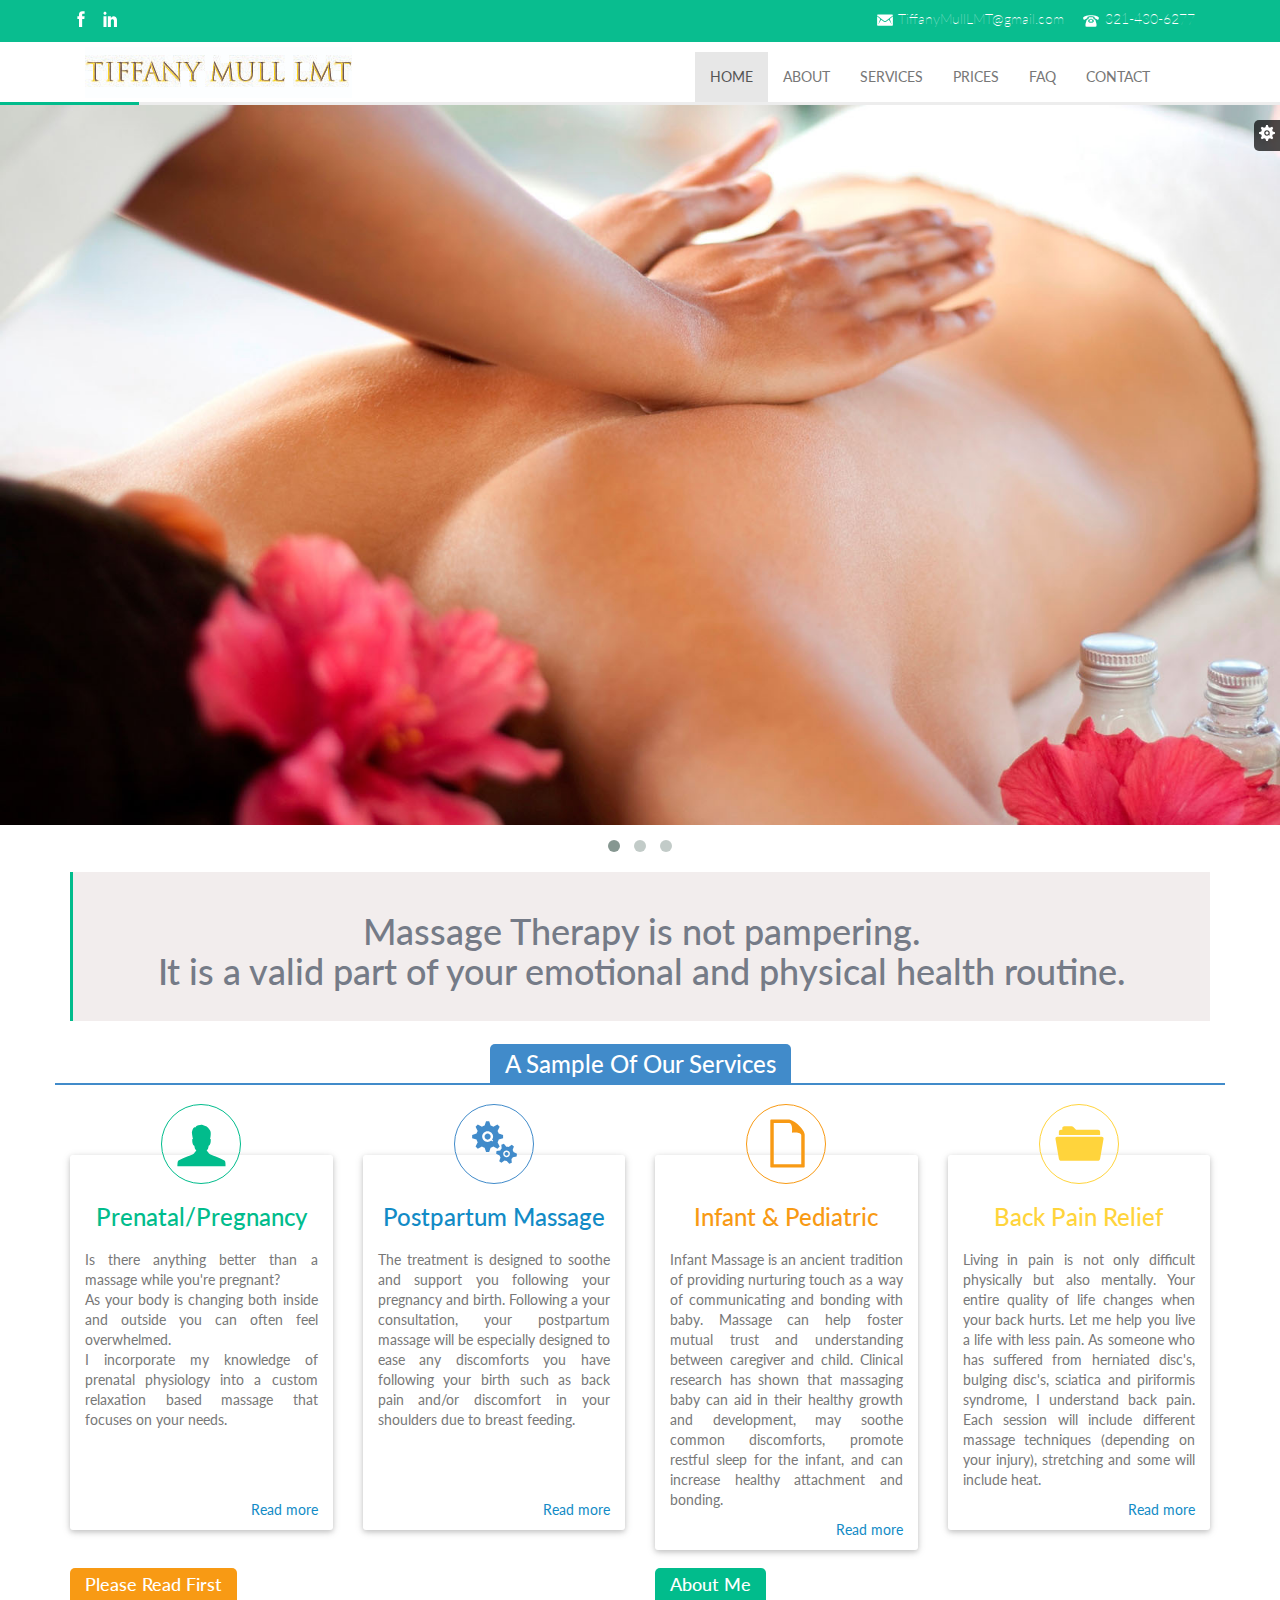
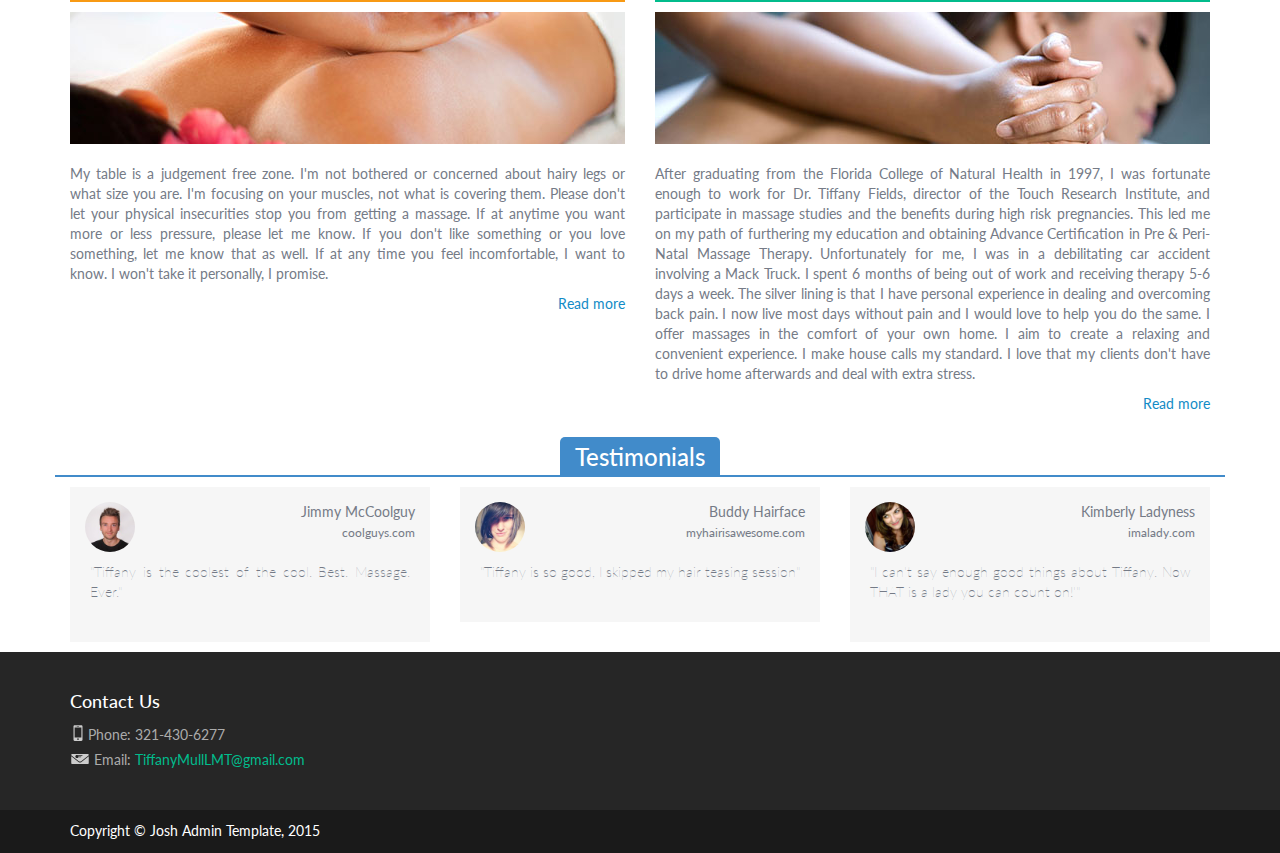
<file: index.html>
<!DOCTYPE html>
<html>

<head>
    <meta charset="utf-8">
    <meta http-equiv="X-UA-Compatible" content="IE=edge">
    <meta name="viewport" content="width=device-width, initial-scale=1">
    <title>Home | Tiffany Mull, LMT</title>
    <!--global css starts-->
    <link rel="stylesheet" type="text/css" href="css/bootstrap.min.css">
    <link rel="shortcut icon" href="images/favicon.png" type="image/x-icon">
    <link rel="icon" href="images/favicon.png" type="image/x-icon">
    <link rel="stylesheet" type="text/css" href="css/custom.css">
    <!--end of global css-->
    <!--page level css starts-->
    <link rel="stylesheet" type="text/css" href="css/tabbular.css">
    <link rel="stylesheet" type="text/css" href="css/jquery.circliful.css">
    <link rel="stylesheet" type="text/css" href="vendors/owl-carousel/owl.carousel.css">
    <link rel="stylesheet" type="text/css" href="vendors/owl-carousel/owl.theme.css">
    <link rel="stylesheet" type="text/css" href="css/style.css">
    <!--end of page level css-->
</head>

<body>
    <!-- Header Start -->
    <header>
        <!-- Icon Section Start -->
        <div class="icon-section">
            <div class="container">
                <ul class="list-inline">
                    <li>
                        <a href="https://www.facebook.com/tiffanymulllmt"> <i class="livicon" data-name="facebook" data-size="18" data-loop="true" data-c="#fff" data-hc="#757b87"></i>
                        </a>
                    </li>
                    <!--<li>
                        <a href="#"> <i class="livicon" data-name="twitter" data-size="18" data-loop="true" data-c="#fff" data-hc="#757b87"></i>
                        </a>
                    </li>
                    <li>
                        <a href="#"> <i class="livicon" data-name="google-plus" data-size="18" data-loop="true" data-c="#fff" data-hc="#757b87"></i>
                        </a>
                    </li>-->
                    <li>
                        <a href="#"> <i class="livicon" data-name="linkedin" data-size="18" data-loop="true" data-c="#fff" data-hc="#757b87"></i>
                        </a>
                    </li>
                    <!--<li>
                        <a href="#"> <i class="livicon" data-name="rss" data-size="18" data-loop="true" data-c="#fff" data-hc="#757b87"></i>
                        </a>
                    </li>-->
                    <li class="pull-right">
                        <ul class="list-inline icon-position">
                            <li>
                                <a href="mailto:"><i class="livicon" data-name="mail" data-size="18" data-loop="true" data-c="#fff" data-hc="#fff"></i></a>
                                <label class="hidden-xs"><a href="mailto:" class="text-white">TiffanyMullLMT@gmail.com</a></label>
                            </li>
                            <li>
                                <a href="tel:"><i class="livicon" data-name="phone" data-size="18" data-loop="true" data-c="#fff" data-hc="#fff"></i></a>
                                <label class="hidden-xs"><a href="tel:" class="text-white">321-430-6277</a></label>
                            </li>
                        </ul>
                    </li>
                </ul>
            </div>
        </div>
        <!-- //Icon Section End -->
        <!-- Nav bar Start -->
        <nav class="navbar navbar-default container">
            <div class="navbar-header">
                <button type="button" class="navbar-toggle collapsed" data-toggle="collapse" data-target="#collapse">
                    <span><a href="#"> <i class="livicon" data-name="responsive-menu" data-size="25" data-loop="true" data-c="#757b87" data-hc="#ccc"></i>
                    </a></span>
                </button>
                <a class="navbar-brand" href="#"><img src="images/logo4.jpg" class="logo_position">
                </a>
            </div>
            <div class="collapse navbar-collapse" id="collapse">
                <ul class="nav navbar-nav navbar-right">
                    <li class="active"><a href="index.html"> Home</a>
                    </li>
                    <li class="dropdown"><a href="aboutus.html"> About</a>
                    </li>
                    <li class="dropdown"><a href="#" class="dropdown-toggle" data-toggle="dropdown"> Services</a>
                        <ul class="dropdown-menu" role="menu">
                            <li><a href="pren.html">Prenatal/Pregnancy</a>
                            </li>
                            <li><a href="post.html">Postpartum</a>
                            </li>
                            <li><a href="infa.html">Infant & Pediatric</a>
                            </li>
                            <li><a href="back.html">Back Pain Relief</a>
                            </li>
                            <li><a href="rlax.html">Relaxation</a>
                            </li>
                            <li><a href="coup.html">Couples Instructional</a>
                            </li>
                        </ul>
                    </li>
                    <li class="dropdown"><a href="pric.html"> Prices</a>
                    </li>
                    <li class="dropdown"><a href="faq.html"> FAQ</a>
                    </li>
                    <li><a href="contact.html">Contact</a>
                    </li>
                </ul>
            </div>
        </nav>
        <!-- Nav bar End -->
    </header>
    <!-- //Header End -->
    <!--Carousel Start -->
    <div id="owl-demo" class="owl-carousel owl-theme">
        <div class="item"><img src="images/backmassage/back1.jpg" alt="slider-image">
        </div>
        <div class="item"><img src="images/backmassage/back2.jpg" alt="slider-image">
        </div>
        <div class="item"><img src="images/backmassage/back3.jpg" alt="slider-image">
        </div>
    </div>
    <!-- //Carousel End -->
    <!-- Container Start -->
    <div class="container">
        <section class="purchas-main">
            <div class="container bg-border">
                <!--<div class="row">-->
                <div class="col-md-12 col-sm-12 col-xs-12">
                    <h1 class="text-center">Massage Therapy is not pampering.<br>It is a valid part of your emotional and physical health routine.</h1>
                </div>
                <!--</div>-->
        </section>
        <!-- Service Section Start-->
        <div class="row">
            <!-- Responsive Section Start -->
            <div class="text-center">
                <h3 class="border-primary"><span class="heading_border bg-primary">A Sample Of Our Services</span></h3>
            </div>
            <div class="col-sm-6 col-md-3">
                <div class="box">
                    <div class="box-icon">
                        <i class="livicon icon" data-name="user" data-size="55" data-loop="true" data-c="#01bc8c" data-hc="#01bc8c"></i>
                    </div>
                    <div class="info">
                        <h3 class="success text-center">Prenatal/Pregnancy</h3>
                        <p>Is there anything better than a massage while you're pregnant?<br>As your body is changing both inside
                            and outside you can often feel overwhelmed.<br>I incorporate my knowledge of prenatal physiology
                            into a custom relaxation based massage that focuses on your needs.<br><br><br><br></p>
                        <div class="text-right primary"><a href="#">Read more</a>
                        </div>
                    </div>
                </div>
            </div>
            <!-- //Responsive Section End -->
            <!-- Postpartum Section Start -->
            <div class="col-sm-6 col-md-3">
                <!-- Box Start -->
                <div class="box">
                    <div class="box-icon box-icon1">
                        <i class="livicon icon1" data-name="gears" data-size="55" data-loop="true" data-c="#418bca" data-hc="#418bca"></i>
                    </div>
                    <div class="info">
                        <h3 class="primary text-center">Postpartum Massage</h3>
                        <p>The treatment is designed to soothe and support you following your pregnancy and birth. Following
                            a your consultation, your postpartum massage will be especially designed to ease any discomforts
                            you have following your birth such as back pain and/or discomfort in your shoulders due to breast
                            feeding.
                            <br><br><br><br></p>
                        <div class="text-right primary"><a href="#">Read more</a>
                        </div>
                    </div>
                </div>
            </div>
            <!-- //Postpartum Section End -->
            <!-- Infant Section Start -->
            <div class="col-sm-6 col-md-3">
                <div class="box">
                    <div class="box-icon box-icon2">
                        <i class="livicon icon1" data-name="doc-portrait" data-size="55" data-loop="true" data-c="#f89a14" data-hc="#f89a14"></i>
                    </div>
                    <div class="info">
                        <h3 class="warning text-center">Infant & Pediatric</h3>
                        <p>Infant Massage is an ancient tradition of providing nurturing touch as a way of communicating and
                            bonding with baby. Massage can help foster mutual trust and understanding between caregiver and
                            child. Clinical research has shown that massaging baby can aid in their healthy growth and development,
                            may soothe common discomforts, promote restful sleep for the infant, and can increase healthy
                            attachment and bonding. </p>
                        <div class="text-right primary"><a href="#">Read more</a>
                        </div>
                    </div>
                </div>
            </div>
            <!-- //Infant Section End -->
            <!-- Back Pain Section Start -->
            <div class="col-sm-6 col-md-3">
                <div class="box">
                    <div class="box-icon box-icon3">
                        <i class="livicon icon1" data-name="folder-open" data-size="55" data-loop="true" data-c="#FFD43C" data-hc="#FFD43C"></i>
                    </div>
                    <div class="info">
                        <h3 class="yellow text-center">Back Pain Relief</h3>
                        <p>Living in pain is not only difficult physically but also mentally. Your entire quality of life changes
                            when your back hurts. Let me help you live a life with less pain. As someone who has suffered
                            from herniated disc's, bulging disc's, sciatica and piriformis syndrome, I understand back pain.
                            Each session will include different massage techniques (depending on your injury), stretching
                            and some will include heat.</p>
                        <div class="text-right primary"><a href="#">Read more</a>
                        </div>
                    </div>
                </div>
            </div>
            <!-- //Back Pain Section End -->
        </div>
        <!-- //Services Section End -->
        </div>
        <!-- Accordions Section End -->
        <div class="container">
            <!-- What we are section Start -->
            <div class="row">
                <!-- What we are Start -->
                <div class="col-md-6 col-sm-6">
                    <div class="text-left">
                        <div>
                            <h4 class="border-warning"><span class="heading_border bg-warning">Please Read First</span></h4>
                        </div>
                    </div>
                    <img src="images/backmassage/back1a.jpg" class="img-responsive">
                    <p><br>
                        My table is a judgement free zone. I'm not bothered or concerned about hairy legs or what size you are. I'm focusing on your
                        muscles, not what is covering them. Please don't let your physical insecurities stop you from getting
                        a massage. If at anytime you want more or less pressure, please let me know. If you don't like something
                        or you love something, let me know that as well. If at any time you feel incomfortable, I want to
                        know. I won't take it personally, I promise.
                    </p>
                    <p>
                        <div class="text-right primary"><a href="#">Read more</a></div>
                    </p>
                </div>
                <!-- //What we are End -->
                <!-- About Us Start -->
                <div class="col-md-6 col-sm-6">
                    <div class="text-left">
                        <div>
                            <h4 class="border-success"><span class="heading_border bg-success">About Me</span></h4>
                        </div>
                    </div>
                    <img src="images/backmassage/back3a.jpg" class="img-responsive">
                    <p><br>
                        After graduating from the Florida College of Natural Health in 1997, I was fortunate enough to work for Dr. Tiffany Fields,
                        director of the Touch Research Institute, and participate in massage studies and the benefits during
                        high risk pregnancies. This led me on my path of furthering my education and obtaining Advance Certification
                        in Pre & Peri-Natal Massage Therapy. Unfortunately for me, I was in a debilitating car accident involving
                        a Mack Truck. I spent 6 months of being out of work and receiving therapy 5-6 days a week. The silver
                        lining is that I have personal experience in dealing and overcoming back pain. I now live most days
                        without pain and I would love to help you do the same. I offer massages in the comfort of your own
                        home. I aim to create a relaxing and convenient experience. I make house calls my standard. I love
                        that my clients don't have to drive home afterwards and deal with extra stress.
                    </p>
                    <p>
                        <div class="text-right primary"><a href="#">Read more</a>
                        </div>
                    </p>
                </div>
                <!-- //About Us End -->
            </div>
            <!-- //What we are section End -->
            <!-- Testimonial Start -->
            <div class="row">
                <!-- Testimonial Section -->
                <div class="text-center">
                    <h3 class="border-primary"><span class="heading_border bg-primary">Testimonials</span></h3>
                </div>
                <div class="col-md-4">
                    <div class="author">
                        <img src="images/authors/avatar3.jpg" class="img-responsive img-circle pull-left">
                        <p class="text-right">
                            Jimmy McCoolguy
                            <br>
                            <small class="text-right">coolguys.com</small>
                        </p>
                        <p>
                            <label>"Tiffany is the coolest of the cool.  Best. Massage. Ever."</label>
                        </p>
                    </div>
                </div>
                <div class="col-md-4">
                    <div class="author">
                        <img src="images/authors/avatar2.jpg" class="img-responsive img-circle pull-left">
                        <p class="text-right">
                            Buddy Hairface
                            <br>
                            <small class="text-right">myhairisawesome.com</small>
                        </p>
                        <p>
                            <label>"Tiffany is so good, I skipped my hair teasing session"</label>
                        </p>
                    </div>
                </div>
                <div class="col-md-4">
                    <div class="author">
                        <img src="images/authors/avatar4.jpg" class="img-responsive img-circle pull-left">
                        <p class="text-right">
                            Kimberly Ladyness
                            <br>
                            <small class="text-right">imalady.com</small>
                        </p>
                        <p>
                            <label>"I can't say enough good things about Tiffany.  Now THAT is a lady you can count on!'"</label>
                        </p>
                    </div>
                </div>
                <!-- Testimonial Section End -->
            </div>
            <!-- Testimonial End -->
        </div>
        <!-- //Container End -->
        <!-- Footer Section Start -->
<footer>
    <!-- Footer Container Start -->
    <div class="container footer-text">
        <!-- Contact Section Start -->
        <div class="col-sm-4">
            <h4>Contact Us</h4>
            <ul class="list-unstyled">
                <!--<li>35 Fake Street</li>
                <li>Fake City, Florida.</li>-->
                <li><i class="livicon icon4 icon3" data-name="cellphone" data-size="18" data-loop="true" data-c="#ccc" data-hc="#ccc"></i>Phone:
                    321-430-6277</li>
                <li><i class="livicon icon3" data-name="mail-alt" data-size="20" data-loop="true" data-c="#ccc" data-hc="#ccc"></i>                    Email:<span class="success">
                        <a href="mailto:">TiffanyMullLMT@gmail.com</a></span>
                </li>
                <!--<li><i class="livicon icon4 icon3" data-name="skype" data-size="18" data-loop="true" data-c="#ccc" data-hc="#ccc"></i>                    Skype:
                    <span class="success">TiffanyTest</span>
                </li>-->
            </ul>
        </div>
        <!-- //Contact Section End -->
    </div>
    <!-- Footer Container Section End -->
</footer>
        <!-- //Footer Section End -->
        <!-- Copy right Section Start -->
        <div class="copyright">
            <div class="container">
                <p>Copyright &copy; Josh Admin Template, 2015</p>
            </div>
        </div>
        <!-- Copy right Section End -->
        <a id="back-to-top" href="#" class="btn btn-primary btn-lg back-to-top" role="button" title="Return to top" data-toggle="tooltip"
            data-placement="left">
            <i class="livicon" data-name="plane-up" data-size="18" data-loop="true" data-c="#fff" data-hc="white"></i>
        </a>
        <!--global js starts-->
        <script type="text/javascript" src="js/jquery.min.js"></script>
        <script type="text/javascript" src="js/bootstrap.min.js"></script>
        <script src="js/style-switcher.js" type="text/javascript"></script>
        <script type="text/javascript" src="js/raphael.js"></script>
        <script type="text/javascript" src="js/livicons-1.4.min.js"></script>
        <script type="text/javascript" src="js/josh_frontend.js"></script>
        <!--global js end-->
        <!-- page level js starts-->
        <script type="text/javascript" src="js/jquery.circliful.js"></script>
        <script type="text/javascript" src="vendors/owl-carousel/owl.carousel.js"></script>
        <script type="text/javascript" src="js/carousel.js"></script>
        <script type="text/javascript" src="js/index.js"></script>
        <!--page level js ends-->
</body>

</html>
</file>
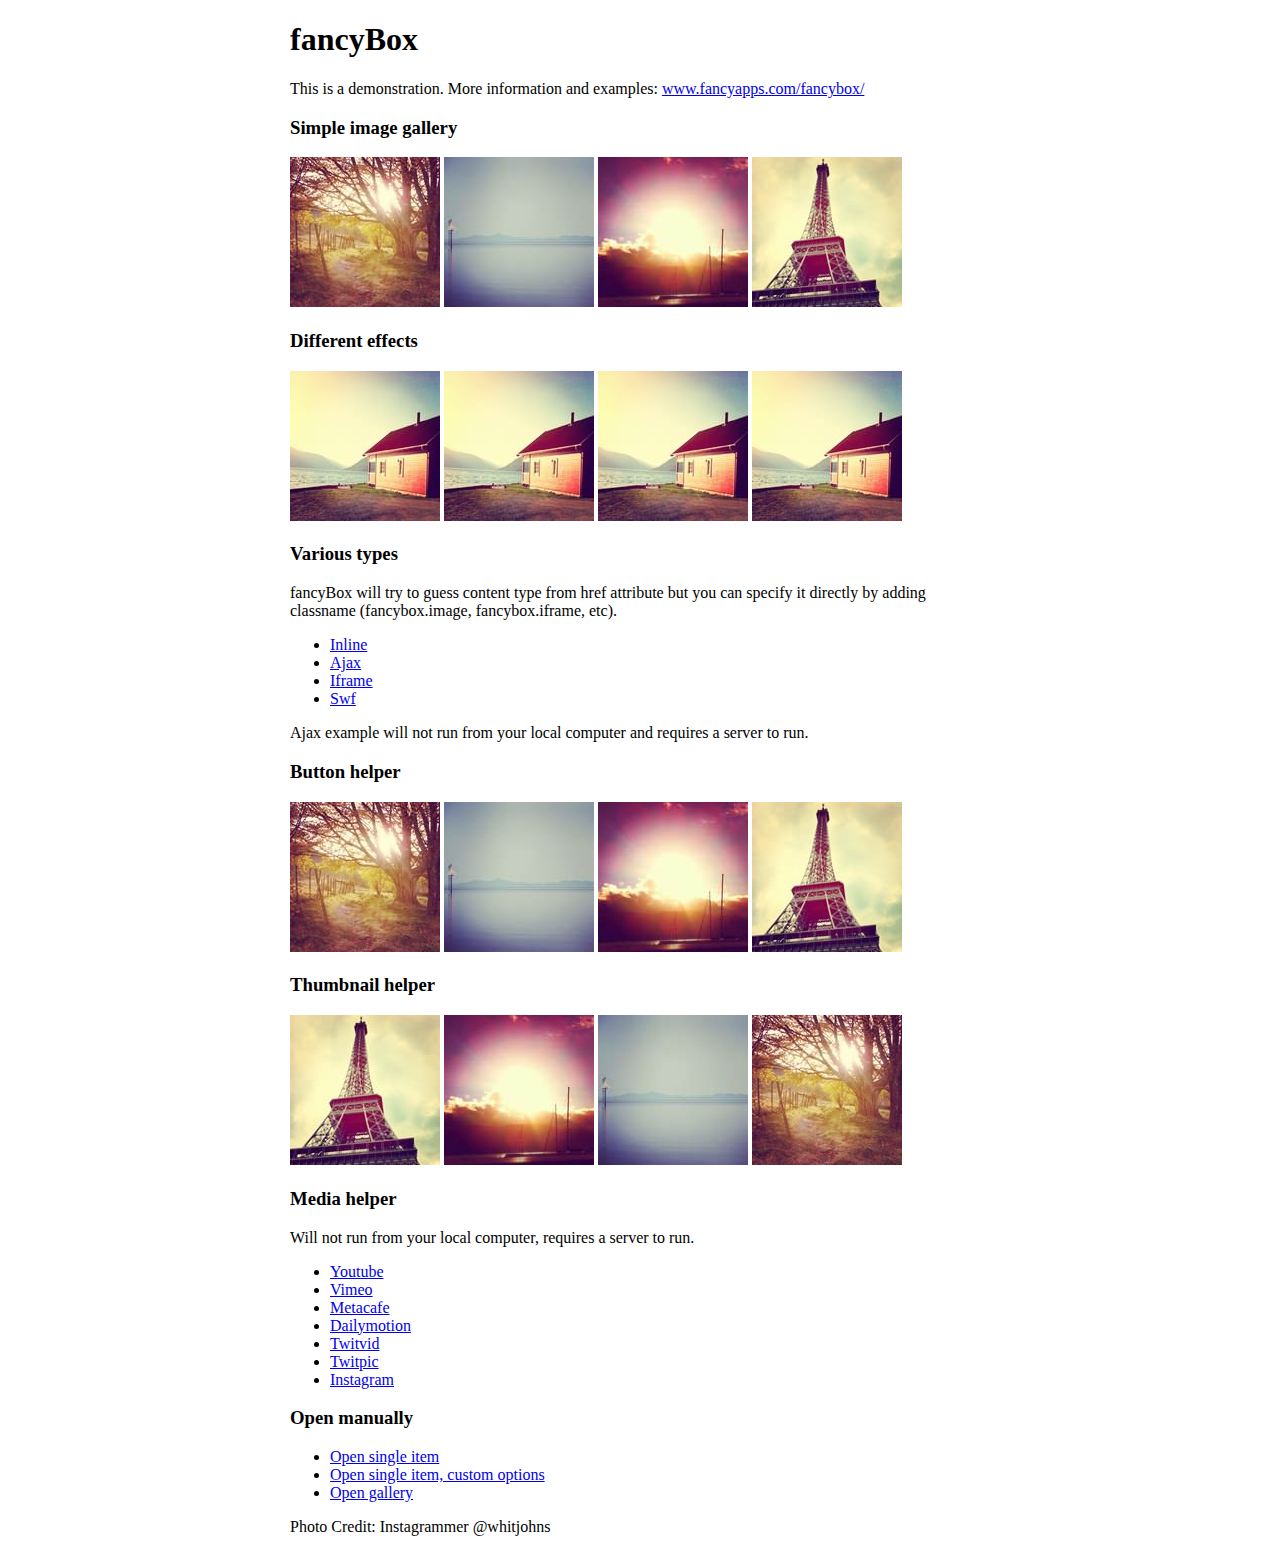
<file: vendors/fancybox/demo/index.html>
<!DOCTYPE html>
<html>
<head>
	<title>fancyBox - Fancy jQuery Lightbox Alternative | Demonstration</title>
	<meta http-equiv="Content-Type" content="text/html; charset=UTF-8" />

	<!-- Add jQuery library -->
	<script type="text/javascript" src="../lib/jquery-1.10.1.min.js"></script>

	<!-- Add mousewheel plugin (this is optional) -->
	<script type="text/javascript" src="../lib/jquery.mousewheel-3.0.6.pack.js"></script>

	<!-- Add fancyBox main JS and CSS files -->
	<script type="text/javascript" src="../source/jquery.fancybox.js?v=2.1.5"></script>
	<link rel="stylesheet" type="text/css" href="../source/jquery.fancybox.css?v=2.1.5" media="screen" />

	<!-- Add Button helper (this is optional) -->
	<link rel="stylesheet" type="text/css" href="../source/helpers/jquery.fancybox-buttons.css?v=1.0.5" />
	<script type="text/javascript" src="../source/helpers/jquery.fancybox-buttons.js?v=1.0.5"></script>

	<!-- Add Thumbnail helper (this is optional) -->
	<link rel="stylesheet" type="text/css" href="../source/helpers/jquery.fancybox-thumbs.css?v=1.0.7" />
	<script type="text/javascript" src="../source/helpers/jquery.fancybox-thumbs.js?v=1.0.7"></script>

	<!-- Add Media helper (this is optional) -->
	<script type="text/javascript" src="../source/helpers/jquery.fancybox-media.js?v=1.0.6"></script>

	<script type="text/javascript">
		$(document).ready(function() {
			/*
			 *  Simple image gallery. Uses default settings
			 */

			$('.fancybox').fancybox();

			/*
			 *  Different effects
			 */

			// Change title type, overlay closing speed
			$(".fancybox-effects-a").fancybox({
				helpers: {
					title : {
						type : 'outside'
					},
					overlay : {
						speedOut : 0
					}
				}
			});

			// Disable opening and closing animations, change title type
			$(".fancybox-effects-b").fancybox({
				openEffect  : 'none',
				closeEffect	: 'none',

				helpers : {
					title : {
						type : 'over'
					}
				}
			});

			// Set custom style, close if clicked, change title type and overlay color
			$(".fancybox-effects-c").fancybox({
				wrapCSS    : 'fancybox-custom',
				closeClick : true,

				openEffect : 'none',

				helpers : {
					title : {
						type : 'inside'
					},
					overlay : {
						css : {
							'background' : 'rgba(238,238,238,0.85)'
						}
					}
				}
			});

			// Remove padding, set opening and closing animations, close if clicked and disable overlay
			$(".fancybox-effects-d").fancybox({
				padding: 0,

				openEffect : 'elastic',
				openSpeed  : 150,

				closeEffect : 'elastic',
				closeSpeed  : 150,

				closeClick : true,

				helpers : {
					overlay : null
				}
			});

			/*
			 *  Button helper. Disable animations, hide close button, change title type and content
			 */

			$('.fancybox-buttons').fancybox({
				openEffect  : 'none',
				closeEffect : 'none',

				prevEffect : 'none',
				nextEffect : 'none',

				closeBtn  : false,

				helpers : {
					title : {
						type : 'inside'
					},
					buttons	: {}
				},

				afterLoad : function() {
					this.title = 'Image ' + (this.index + 1) + ' of ' + this.group.length + (this.title ? ' - ' + this.title : '');
				}
			});


			/*
			 *  Thumbnail helper. Disable animations, hide close button, arrows and slide to next gallery item if clicked
			 */

			$('.fancybox-thumbs').fancybox({
				prevEffect : 'none',
				nextEffect : 'none',

				closeBtn  : false,
				arrows    : false,
				nextClick : true,

				helpers : {
					thumbs : {
						width  : 50,
						height : 50
					}
				}
			});

			/*
			 *  Media helper. Group items, disable animations, hide arrows, enable media and button helpers.
			*/
			$('.fancybox-media')
				.attr('rel', 'media-gallery')
				.fancybox({
					openEffect : 'none',
					closeEffect : 'none',
					prevEffect : 'none',
					nextEffect : 'none',

					arrows : false,
					helpers : {
						media : {},
						buttons : {}
					}
				});

			/*
			 *  Open manually
			 */

			$("#fancybox-manual-a").click(function() {
				$.fancybox.open('1_b.jpg');
			});

			$("#fancybox-manual-b").click(function() {
				$.fancybox.open({
					href : 'iframe.html',
					type : 'iframe',
					padding : 5
				});
			});

			$("#fancybox-manual-c").click(function() {
				$.fancybox.open([
					{
						href : '1_b.jpg',
						title : 'My title'
					}, {
						href : '2_b.jpg',
						title : '2nd title'
					}, {
						href : '3_b.jpg'
					}
				], {
					helpers : {
						thumbs : {
							width: 75,
							height: 50
						}
					}
				});
			});


		});
	</script>
	<style type="text/css">
		.fancybox-custom .fancybox-skin {
			box-shadow: 0 0 50px #222;
		}

		body {
			max-width: 700px;
			margin: 0 auto;
		}
	</style>
</head>
<body>
	<h1>fancyBox</h1>

	<p>This is a demonstration. More information and examples: <a href="http://fancyapps.com/fancybox/">www.fancyapps.com/fancybox/</a></p>

	<h3>Simple image gallery</h3>
	<p>
		<a class="fancybox" href="1_b.jpg" data-fancybox-group="gallery" title="Lorem ipsum dolor sit amet"><img src="1_s.jpg" alt="" /></a>

		<a class="fancybox" href="2_b.jpg" data-fancybox-group="gallery" title="Etiam quis mi eu elit temp"><img src="2_s.jpg" alt="" /></a>

		<a class="fancybox" href="3_b.jpg" data-fancybox-group="gallery" title="Cras neque mi, semper leon"><img src="3_s.jpg" alt="" /></a>

		<a class="fancybox" href="4_b.jpg" data-fancybox-group="gallery" title="Sed vel sapien vel sem uno"><img src="4_s.jpg" alt="" /></a>
	</p>

	<h3>Different effects</h3>
	<p>
		<a class="fancybox-effects-a" href="5_b.jpg" title="Lorem ipsum dolor sit amet, consectetur adipiscing elit"><img src="5_s.jpg" alt="" /></a>

		<a class="fancybox-effects-b" href="5_b.jpg" title="Lorem ipsum dolor sit amet, consectetur adipiscing elit"><img src="5_s.jpg" alt="" /></a>

		<a class="fancybox-effects-c" href="5_b.jpg" title="Lorem ipsum dolor sit amet, consectetur adipiscing elit"><img src="5_s.jpg" alt="" /></a>

		<a class="fancybox-effects-d" href="5_b.jpg" title="Lorem ipsum dolor sit amet, consectetur adipiscing elit"><img src="5_s.jpg" alt="" /></a>
	</p>

	<h3>Various types</h3>
	<p>
		fancyBox will try to guess content type from href attribute but you can specify it directly by adding classname (fancybox.image, fancybox.iframe, etc).
	</p>
	<ul>
		<li><a class="fancybox" href="#inline1" title="Lorem ipsum dolor sit amet">Inline</a></li>
		<li><a class="fancybox fancybox.ajax" href="ajax.txt">Ajax</a></li>
		<li><a class="fancybox fancybox.iframe" href="iframe.html">Iframe</a></li>
		<li><a class="fancybox" href="http://www.adobe.com/jp/events/cs3_web_edition_tour/swfs/perform.swf">Swf</a></li>
	</ul>

	<div id="inline1" style="width:400px;display: none;">
		<h3>Etiam quis mi eu elit</h3>
		<p>
			Lorem ipsum dolor sit amet, consectetur adipiscing elit. Etiam quis mi eu elit tempor facilisis id et neque. Nulla sit amet sem sapien. Vestibulum imperdiet porta ante ac ornare. Nulla et lorem eu nibh adipiscing ultricies nec at lacus. Cras laoreet ultricies sem, at blandit mi eleifend aliquam. Nunc enim ipsum, vehicula non pretium varius, cursus ac tortor. Vivamus fringilla congue laoreet. Quisque ultrices sodales orci, quis rhoncus justo auctor in. Phasellus dui eros, bibendum eu feugiat ornare, faucibus eu mi. Nunc aliquet tempus sem, id aliquam diam varius ac. Maecenas nisl nunc, molestie vitae eleifend vel, iaculis sed magna. Aenean tempus lacus vitae orci posuere porttitor eget non felis. Donec lectus elit, aliquam nec eleifend sit amet, vestibulum sed nunc.
		</p>
	</div>

	<p>
		Ajax example will not run from your local computer and requires a server to run.
	</p>

	<h3>Button helper</h3>
	<p>
		<a class="fancybox-buttons" data-fancybox-group="button" href="1_b.jpg"><img src="1_s.jpg" alt="" /></a>

		<a class="fancybox-buttons" data-fancybox-group="button" href="2_b.jpg"><img src="2_s.jpg" alt="" /></a>

		<a class="fancybox-buttons" data-fancybox-group="button" href="3_b.jpg"><img src="3_s.jpg" alt="" /></a>

		<a class="fancybox-buttons" data-fancybox-group="button" href="4_b.jpg"><img src="4_s.jpg" alt="" /></a>
	</p>

	<h3>Thumbnail helper</h3>
	<p>
		<a class="fancybox-thumbs" data-fancybox-group="thumb" href="4_b.jpg"><img src="4_s.jpg" alt="" /></a>

		<a class="fancybox-thumbs" data-fancybox-group="thumb" href="3_b.jpg"><img src="3_s.jpg" alt="" /></a>

		<a class="fancybox-thumbs" data-fancybox-group="thumb" href="2_b.jpg"><img src="2_s.jpg" alt="" /></a>

		<a class="fancybox-thumbs" data-fancybox-group="thumb" href="1_b.jpg"><img src="1_s.jpg" alt="" /></a>
	</p>

	<h3>Media helper</h3>
	<p>
		Will not run from your local computer, requires a server to run.
	</p>

	<ul>
		<li><a class="fancybox-media" href="http://www.youtube.com/watch?v=opj24KnzrWo">Youtube</a></li>
		<li><a class="fancybox-media" href="http://vimeo.com/47480346">Vimeo</a></li>
		<li><a class="fancybox-media" href="http://www.metacafe.com/watch/7635964/">Metacafe</a></li>
		<li><a class="fancybox-media" href="http://www.dailymotion.com/video/xoeylt_electric-guest-this-head-i-hold_music">Dailymotion</a></li>
		<li><a class="fancybox-media" href="http://twitvid.com/QY7MD">Twitvid</a></li>
		<li><a class="fancybox-media" href="http://twitpic.com/7p93st">Twitpic</a></li>
		<li><a class="fancybox-media" href="http://instagr.am/p/IejkuUGxQn">Instagram</a></li>
	</ul>

	<h3>Open manually</h3>
	<ul>
		<li><a id="fancybox-manual-a" href="javascript:;">Open single item</a></li>
		<li><a id="fancybox-manual-b" href="javascript:;">Open single item, custom options</a></li>
		<li><a id="fancybox-manual-c" href="javascript:;">Open gallery</a></li>
	</ul>

	<p>
		Photo Credit: Instagrammer @whitjohns
	</p>
</body>
</html>
</file>
<file: css/custom.css>
@import url(http://fonts.googleapis.com/css?family=Lato:400,700);
/*-----------------------------------------------------------------------------------*/
/*  GENERAL STYLING
/*-----------------------------------------------------------------------------------*/

body {
    font-family: 'Lato', sans-serif;
    height: 100%;
    color: #757b87;
}
.icon-section{
    background-color: #09bd8f;
    line-height: 7px;
    padding-top: 10px;
    margin-bottom: 10px;

}
a:link,
a:visited,
a:hover,
a:active {
    color: #757b87;
    text-decoration: none;
}

ul {
    list-style-type: none;
}

li label {
    position: relative;
    bottom: 5px;
    color: #757b87;
    font-weight: lighter;
}

label {
    color: #757b87;
    font-weight: lighter;
    padding: 10px 5px;
}

p {
    text-align: justify;
}

p label {
    text-align: justify;
}
/* ----------Custom Color Code ---------- */

.primary,
.primary>a,
.primary>a:visited,
.primary>a:hover,
.primary>a:active {
    color: #128bc6;
    text-decoration: none;
}

.danger,
.danger>a,
.danger>a:visited,
.danger>a:hover,
.danger>a:active {
    color: #ef6f6c;
    text-decoration: none;
}

.success,
.success>a,
.success>a:visited,
.success>a:hover,
.success>a:active {
    color: #01bc8c;
    text-decoration: none;
}

.warning,
.warning>a,
.warning>a:visited,
.warning>a:hover,
.warning>a:active {
    color: #f89a14;
    text-decoration: none;
}

.yellow,
.yellow>a,
.yellow>a:visited,
.yellow>a:hover,
.yellow>a:active {
    color: #FFD43C;
    text-decoration: none;
}
/* ---------- //Custom Color Code End ---------- */
/* ---------- Text-Bg color Code Css ---------- */

.bg-default {
    background-color: #f5f5f5;
}

.bg-primary {
    background-color: #418bca;
    color: #fff;
}

.bg-success {
    background-color: #01bc8c;
    color: #fff;
}

.bg-danger {
    background-color: #ef6f6c;
    color: #fff;
}

.bg-warning {
    background-color: #f89a14;
    color: #fff;
}
/* ---------- //Text-Bg color Code Css End ---------- */
/* ---------- Why choose us Section css ---------- */

#accordion {
    margin-top: 2%;
}

.text_bg {
    background-color: #f2eded !important;
}
/* ---------- //Why choose us Section End ---------- */
/* ---------- Text-Bg Border color Code Css ---------- */

.border-primary {
    border-bottom: 2px solid #418bca;
    padding-bottom: 5px;
}

.border-warning {
    border-bottom: 2px solid #f89a14;
    padding-bottom: 5px;
}

.border-success {
    border-bottom: 2px solid #01bc8c;
    padding-bottom: 5px;
}

.border-danger {
    border-bottom: 2px solid #ef6f6c;
    padding-bottom: 5px;
}
/* ---------- //Text-Bg Border color Code Css End---------- */
/* ---------- Text-Success Css---------- */

.text-success {
    color: #01bc8c !important;
    background-color: inherit;
}

.text-danger {
    color: #ef6f6c;
}
/* ---------- //Text-Success End---------- */
/* ---------- Nav bar Css Start ---------- */

.navbar-right {
    margin-right: 30px;
}

.icon-position label {
    padding-left: 0px;
    margin-left: 0px;
}

.logo_position {
    position: relative;
    bottom: 20px;
}

.navbar-nav > li > a {
    font-size: 14px;
    text-transform: uppercase;
    font-weight: 400;
}

.navbar-default .navbar-nav > li>a:hover {
    color: #01bc8c;
}
/* ---------- Navbar  Dropdown menu Css ---------- */

.navbar-nav .dropdown-menu:before {
    bottom: 15px;
    width: 0;
    height: 0;
    left: 100px;
    z-index: 1002;
    content: " ";
    display: block !important;
    position: relative;
    border-bottom: 8px solid #ef6f6c;
    border-right: 8px solid transparent;
    border-left: 8px solid transparent;
}
/* ---------- //Navbar  Dropdown menu Css End ---------- */
/* ---------- Navbar  Dropdown menu hover Css ---------- */

.navbar-nav .dropdown-menu a:hover {
    border-left: 2px solid #ef6f6c;
}
/* ---------- //Navbar  Dropdown menu hover Css End ---------- */

.navbar-default .navbar-nav >.open >a:hover,
.navbar-default .navbar-nav >.open >a {
    background-color: #fff !important;
    color: #01bc8c;
}

.navbar-nav .dropdown-menu li:hover {
    border: none;
}

.navbar {
    margin-bottom: 0px;
    background-color: transparent;
    border: none;
}
/* ---------- Nav bar Css End ---------- */
/* ---------- Breadcrumb Css ---------- */

.breadcrumb a,
.breadcrumb a:visited,
.breadcrumb a:hover,
.breadcrumb a:active {
    color: #3d3d3d;
    text-decoration: none;
}

.breadcum {
    background-color: #DBD6D6;
    border-top: 2px solid #b7b0b0;
    border-bottom: 2px solid #b7b0b0;
    padding: 0px 2%;
}

.breadcum .pull-right {
    padding: 8px 15px;
}

.breadcrumb {
    padding: 8px 15px;
    margin-bottom: 0px;
    list-style: none;
    background-color: #DBD6D6;
    border-radius: 4px;
    float: left;
}

.breadcrumb > li + li:before {
    padding: 0 5px;
    color: #3d3d3d;
    content: none;
}
/* ---------- //Breadcrumb Css End ---------- */
/* ---------- Breadcrumb Icon Section Css ---------- */

.icon3 {
    position: relative;
    top: 5px;
    left: 0px;
}

.icon4 {
    left: -1px;
    top: 3px;
}
/* ---------- //Breadcrumb Icon Section End ---------- */
/* ---------- Carousel Css ---------- */

.carousel-indicators .active {
    width: 14px;
    height: 14px;
    margin: 0;
    background-color: #000;
    border: 1px solid #5E5E5E;
}

.carousel-indicators li {
    border: 1px solid #5E5E5E;
    width: 13px;
    height: 13px;
}

.carousel-caption {
    font-size: 30px;
}
/* ---------- //Carousel Css End ---------- */

blockquote {
    border-left: 2px solid #ef6f6c;
}
/* ---------- Testimonial Images Css Start ---------- */

.author {
    padding: 15px;
    background: #f6f6f6;
    margin-bottom: 10px;
}

.author img {
    width: 50px;
}
/* ---------- //Testimonial Images Css End ---------- */
/* ---------- Feature Section Css ---------- */

.features i {
    line-height: 2px;
    float: left;
    margin: 1px 5px;
}
/* ---------- //Feature Section Css End ---------- */
/* ---------- Menu Section Css ---------- */

.menu > li {
    border: 1px solid #f89a14;
    padding: 10px 13px;
    margin: 0px 10px;
}

.menu {
    margin-top: 20px;
}

.menu > li:hover,
.menu li .active {
    background-color: #01bc8c;
}
/* ---------- //Menu Section Css End ---------- */

.tabbable-panel ul {
    list-style-type: none;
}
/* ---------- Our services Box  Style Css ---------- */


.box {
    border-radius: 3px;
    box-shadow: 0 2px 5px 0 rgba(0, 0, 0, 0.16), 0 2px 10px 0 rgba(0, 0, 0, 0.12);
    padding: 10px 15px;
    text-align: right;
    display: block;
    margin-top: 60px;
    margin-bottom: 15px;
}
/* ---------- //Our services Box  Style Css End ---------- */
/* ------------- Our Services Box Icon Css ---------- */

.box-icon {
    background-color: transparent;
    border: 1px solid #01bc8c;
    border-radius: 50%;
    display: table;
    height: 80px;
    margin: 0 auto;
    width: 80px;
    margin-top: -61px;
}
/* ------------- //Our Services Box Icon Css End ---------- */

.box-icon span {
    color: #fff;
    display: table-cell;
    text-align: center;
    vertical-align: middle;
}
/* ---------- Our Services Icon Border css ---------- */

.box-icon1 {
    border: 1px solid #418bca;
}

.box-icon2 {
    border: 1px solid #f89a14;
}

.box-icon3 {
    border: 1px solid #FFD43C;
}
/* ---------- //Our Services Icon Border css ---------- */
/* ---------- Our services Text Css----------*/

.info > p {
    color: #787878;
    font-size: 14px;
    padding-top: 10px;
    text-align: justify;
}
/* ---------- //Our services Text End ----------*/
/* ---------- Our service Icon Css ---------- */

.icon {
    position: relative;
    right: 11px;
    top: 14px;
}

.icon1 {
    position: relative;
    right: 10px;
    top: 12px;
}
/* ---------- //Our service Icon Css End---------- */
/* ---------- Feature main Section Start --------- */

.feature-main {
    padding: 50px 0px;
    background-color: #f2eded;
}

.feature-main1 {
    padding: 50px 0px;
}

.layout-styl {
    padding: 80px 0px;
}

.layout-styl li {
    margin-bottom: 20px;
    font-size: 21px;
    font-weight: 300 !important;
    color: #515763;
    text-align: left
}
/* ---------- //Feature main Section End --------- */
/* ---------- Purchase Section Css Start ---------- */

.purchas-main {
    padding: 10px 0px;
}

.bg-border {
    background: #f2eded;
    border-left: 3px solid #01bc8c;
    padding-top: 20px;
    padding-bottom: 20px;
    width: 100%;
}

.purchae-hed {
    margin-bottom: 20px;
    margin-left: 15px;
    color: #01bc8c;
    text-transform: uppercase;
    font-size: 28px;
    font-weight: 300;
}

.purchase-styl {
    padding: 15px 80px;
    background-color: #01bc8c;
    border: none;
    box-shadow: 0px 2px 0px #268a70;
    color: #fff !important;
    margin-right: 20px;
    margin-top: 10px;
}

.purchase-styl:hover,
.purchase-styl:active,
.purchase-styl:focus {
    background-color: #01bc8c;
}
/* ---------- //Purchase Section Css Ebd ---------- */
/* ---------- Our Team Divide Section Css ---------- */

.divide {
    border-top: 1px solid #848481;
    padding: 5px;
}

.divide > a {
    padding: 3%;
}
/* ---------- //Our Team Divide Section Css End ---------- */

.pull-right a {
    color: #128bc6;
}

.input-group-addon {
    color: #fff;
    background-color: #b16461;
    border: 1px solid #5E5E5E;
}

.team img {
    width: 100%;
    height: 100%;
    margin-top: 10px;
}
/* ---------- News Section Css----------*/

.news {
    margin-top: 2%;
}
.news .form-group{
    width: 80%;
}
.news .form-control {
    background-color: #444343;
    border: 1px solid #5E5E5E;
    color: #f3f3f3;
}

.news > .form-control:focus {
    border-color: #5E5E5E;
    outline: 0;
    -webkit-box-shadow: rgba(0, 0, 0, 0);
    box-shadow: rgba(0, 0, 0, 0);
}
/* ---------- //News Section Css End ---------- */

.panel-default > .panel-heading {
    color: #333;
    background-color: #fff;
    border-color: #DDD;
}
/* ---------- Headings Border Css ---------- */

.heading_border {
    color: #fff;
    border-top-left-radius: 5px;
    border-top-right-radius: 5px;
    margin-bottom: 15px;
    padding: 5px 15px;
}
/* ---------- //Headings Border Css End---------- */

.tab img {
    width: 100%;
}

.tab {
    padding-left: 0px;
}

.tab_list > li {
    padding: 5px;
}

.tab_list {
    margin-top: 15px;
    padding-left: 0px;
}

.profile img {
    width: 100%;
}
/* ---------- Footer Section Css ---------- */

footer {
    background-color: #262626;
}

footer h4 {
    color: #fff;
}

.footer-text {
    color: #ababab;
    padding: 30px 0px;
}

footer img {
    width: 50px;
}

footer .btn-primary.text-white {
    margin-top: 2%;
}
/* ---------- //Footer Section Css End ---------- */

.text-white {
    color: #fff !important;
}

.bg-white {
    background-color: #fff;
}

@media(max-width: 370px) {
    .properties {
        border-right: none;
    }
    .media-object img {
        width: 50%;
    }
}
/* ---------- About Us Slider Css ---------- */

#owl-demo .item img {
    display: block;
    width: 100%;
    height: auto;
}

#owl-demo {
    margin: 0px;
}

#bar {
    width: 0%;
    max-width: 100%;
    height: 3px;
    background: #01bc8c;
}

#progressBar {
    width: 100%;
    background: #EDEDED;
}
/* ---------- //About Us Slider Css End ---------- */

.center-block {
    margin-bottom: 0px;
    font-size: 18px;
    margin-top: 0px;
}

.sliders {
    background-color: #fdfcfc;
    padding: 20px;
}

.sliders h4 {
    margin-bottom: -5%;
}

.sliders h5 {
    padding-top: 4%;
}

.marbtm10 h3 {
    margin-bottom: 0px;
}
/* ---------- Back to top Section Icon Css ---------- */

.back-to-top {
    cursor: pointer;
    position: fixed;
    bottom: 30px;
    right: 30px;
    display: none;
    border-radius: 50%;
    padding: 15px;
    border: none;
    opacity: 0.7;
}

.back-to-top:hover {
    opacity: 1;
}
.fa-hand-o-up{
    font-size: 16px;
}
/* ---------- //Back to top Section Icon Css End---------- */
/* ---------- Copy Right Section Css  ---------- */

.copyright {
    background-color: #1a1a1a;
}

.copyright p {
    color: #fff;
    padding: 0.5% 0;
    margin: 0.5% 0;
}
/* ---------- //Copy Right Section Css  ---------- */
/* ---------- Advanced Features Css ---------- */

.advanced button,
.tooltips button,
.pop button {
    margin-bottom: 15px;
}
/* ---------- //Advanced Features Css ---------- */

@media(max-width: 759px) {
    .navbar-nav .dropdown-menu:before {
        content: none;
    }
}

@media(max-width: 950px) {
    .profile {
        display: block;
        margin-right: 4%;
        margin-left: 4%;
    }
}
.skin_btn {display:inline-table; cursor:pointer; width:30px; height:30px; margin-bottom: 1px;}
.skin_size { width:30px; height:30px; margin:3px;}
.well{padding:10px;}
.primary_skin {background-color:#128bc6;}
.danger_skin{background-color: #ef6f6c;}
.success_skin{background-color: #01bc8c;}
.warning_skin{background-color: #F89A14;}
.purple_skin{background-color: #D2527F;}
.turquoise_skin{background-color: #4ecdc4;}
.asbestos_skin{background-color: #7f8c8d;}
.hoki_skin{background-color: #67809f;}
</file>
<file: css/tabbular.css>
/* _________ Accordion-Tabbular Section _________ */
.tabbable-panel {
  padding: 10px;
}

/* Default mode */
.tabbable-line > .nav-tabs {
  border: none;
  margin: 0px;
}
.tabbable-line > .nav-tabs > li {
  margin-right: 2px;
    background-color:#F2EDED;
}
.tabbable-line > .nav-tabs > li > a {
  border: 0;
  margin-right: 0;
  color: #737373;
}
.tabbable-line > .nav-tabs > li > a > i {
  color: #a6a6a6;
}
.tabbable-line > .nav-tabs > li.open, .tabbable-line > .nav-tabs > li:hover {
  border-bottom: 4px solid #01bc8c;
    background-color:#F2EDED;
    outline: none;
}
.tabbable-line > .nav-tabs > li.open > a, .tabbable-line > .nav-tabs > li:hover > a {
  border: 0;
   background-color:#F2EDED;
  color: #333333;
}
.nav > li > a:focus{
  outline: none;
}
.tabbable-line > .nav-tabs > li.open > a > i, .tabbable-line > .nav-tabs > li:hover > a > i {
  color: #a6a6a6;
}
.tabbable-line > .nav-tabs > li.open .dropdown-menu, .tabbable-line > .nav-tabs > li:hover .dropdown-menu {
  margin-top: 0px;
}
.tabbable-line > .nav-tabs > li.active {
  border-bottom: 4px solid #01bc8c;
  position: relative;
}
.tabbable-line > .nav-tabs > li.active > a {
  border: 0;
  color: #333333;
}
.tabbable-line > .nav-tabs > li.active > a > i {
  color: #404040;
}
.tabbable-line > .tab-content {
  margin-top: -3px;
  background-color: #fff;
  border: 0;
  border-top: 1px solid #eee;
  padding: 15px 0;
}
.portlet .tabbable-line > .tab-content {
  padding-bottom: 0;
}
/* _________ //Accordion-Tabbular Section End _________ */
</file>
<file: css/style.css>
.jumboed {
    border-top: 250px;
}
</file>
